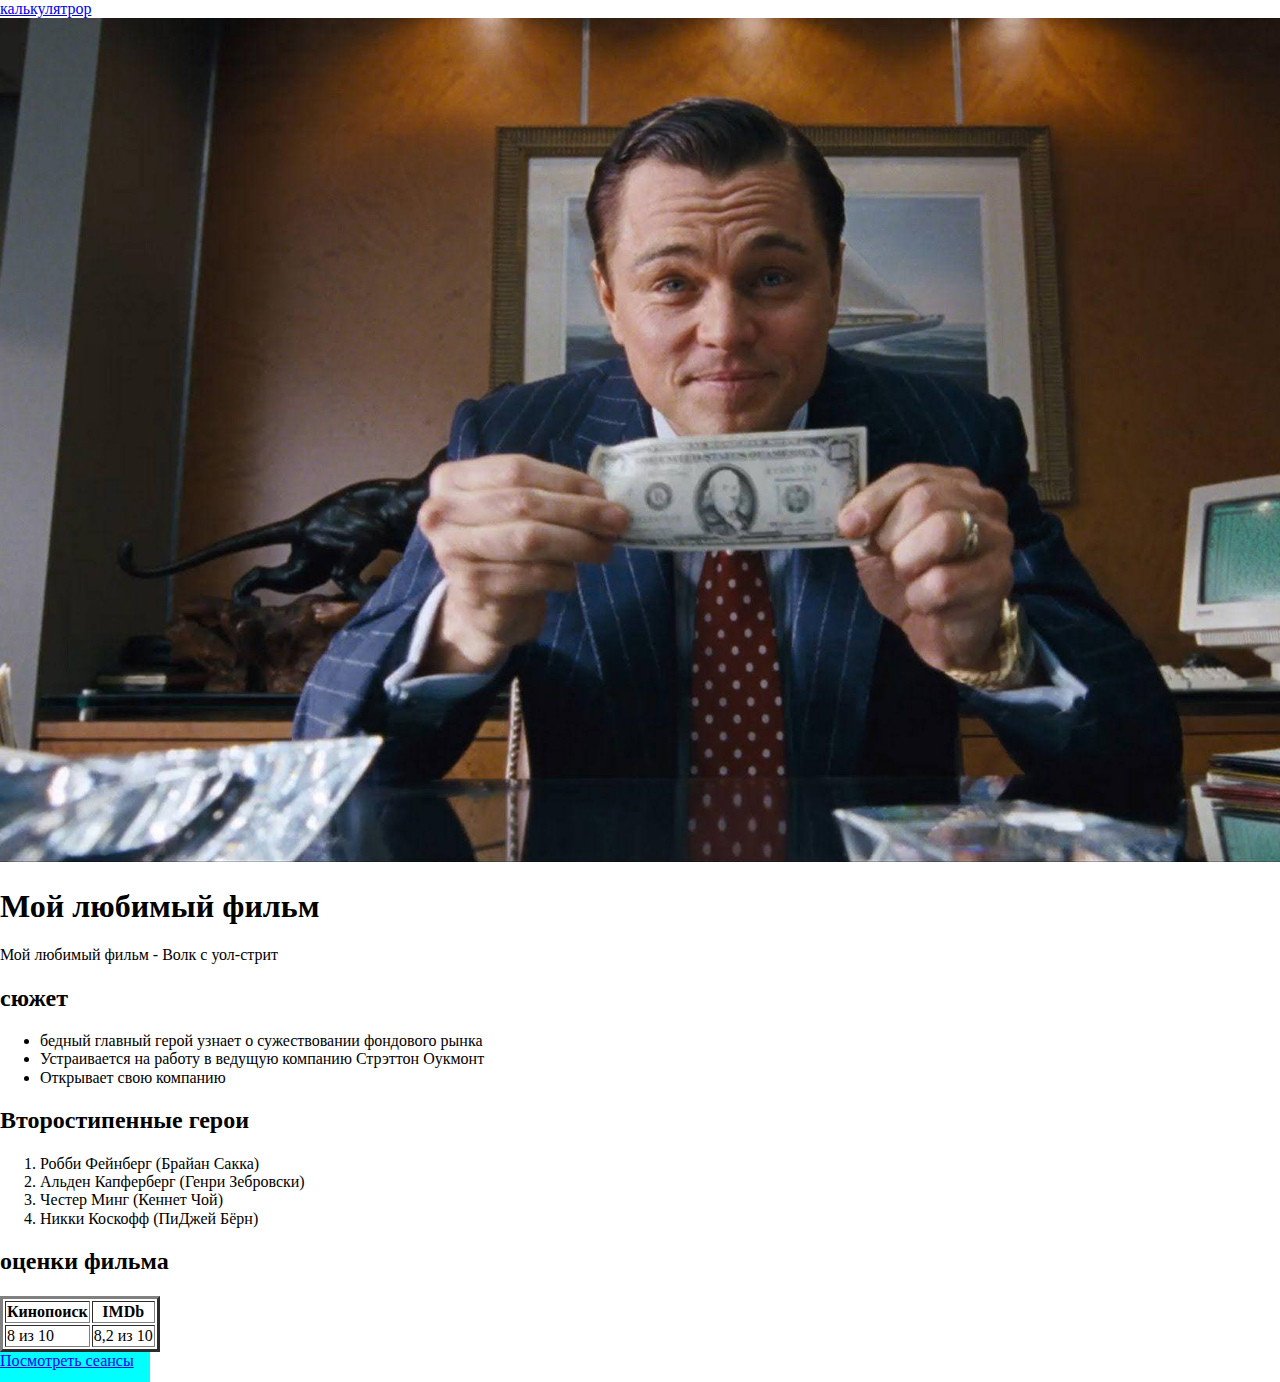
<file: index.html>
<!DOCTYPE html>
<html lang="en">

<head>
    <meta charset="UTF-8">
    <meta http-equiv="X-UA-Compatible" content="IE=edge">
    <meta name="viewport" content="width=device-width, initial-scale=1.0">
    <title>Document</title>
    <link rel="stylesheet" href="css/normalize.css">
    <link rel="stylesheet" href="css/style.css">
</head>

<body>
    <div class="wrapper">
        <a href="../HomeWork/calcul/index.html"> калькулятрор</a>
        <div class="img-wrap">
            <img src="img/img.jpg" alt="wolf">
        </div>
        
        <h1>
            Мой любимый фильм
        </h1>
        <p>
            Мой любимый фильм - Волк с уол-стрит
        </p>
        <h2>
            сюжет
        </h2>
        <ul>
            <li>бедный главный герой узнает о сужествовании фондового рынка</li>
            <li>Устраивается на работу в ведущую компанию Стрэттон Оукмонт</li>
            <li>Открывает свою компанию </li>
        </ul>
        <h2>
            Второстипенные герои
        </h2>
        <ol>
            <li>Робби Фейнберг (Брайан Сакка)</li>
            <li>Альден Капферберг (Генри Зебровски)</li>
            <li>Честер Минг (Кеннет Чой)</li>
            <li>Никки Коскофф (ПиДжей Бёрн)</li>
        </ol>
        <h2>
            оценки фильма
        </h2>
            <table border="3px">
                <tr>
                    <th>Кинопоиск</th>
                    <th>IMDb</th>
                </tr>
                <tr>
                    <td>8 из 10</td>
                    <td>8,2 из 10</td>
                </tr>
            </table>
            <div class="block">
                  <a href="#">Посмотреть сеансы</a>
            </div>
          
        </div>
    </div>
</body>

</html>
</file>
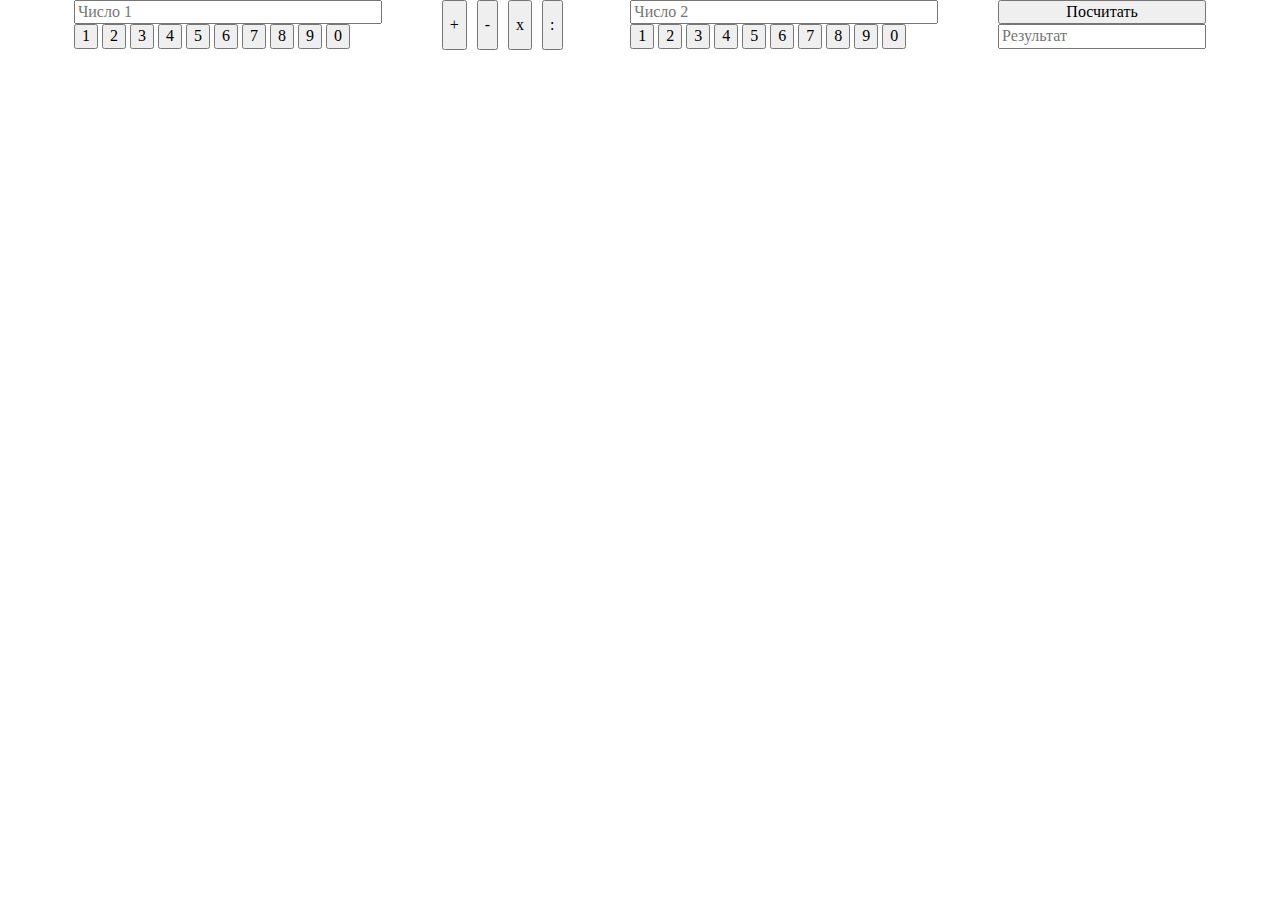
<file: calcul/index.html>
<!DOCTYPE html>
<html lang="en">

<head>
    <meta charset="UTF-8">
    <meta http-equiv="X-UA-Compatible" content="IE=edge">
    <meta name="viewport" content="width=device-width, initial-scale=1.0">
    <title>Document</title>
    <link rel="stylesheet" href="css/normalize.css">
    <link rel="stylesheet" href="css/style.css">
</head>

<body>
    <div class="wrapper">
        <div class="num1">
            <input id="num1" size=41px placeholder="Число 1">
            <button type="button" onclick="addTextToInput(this)">1</button>
            <button type="button" onclick="addTextToInput(this)">2</button>
            <button type="button" onclick="addTextToInput(this)">3</button>
            <button type="button" onclick="addTextToInput(this)">4</button>
            <button type="button" onclick="addTextToInput(this)">5</button>
            <button type="button" onclick="addTextToInput(this)">6</button>
            <button type="button" onclick="addTextToInput(this)">7</button>
            <button type="button" onclick="addTextToInput(this)">8</button>
            <button type="button" onclick="addTextToInput(this)">9</button>
            <button type="button" onclick="addTextToInput(this)">0</button>
        </div>
        <div class="operator_btns">

            <button id="plus" onclick="op='+'">+</button>
            <button id="minus" onclick="op='-'">-</button>
            <button id="times" onclick="op='*'">x</button>
            <button id="divide" onclick="op='/'">:</button>


        </div>

        <div class="num2">
            <input id="num2" placeholder="Число 2">
            <button type="button" onclick="addTextToInput2(this)">1</button>
            <button type="button" onclick="addTextToInput2(this)">2</button>
            <button type="button" onclick="addTextToInput2(this)">3</button>
            <button type="button" onclick="addTextToInput2(this)">4</button>
            <button type="button" onclick="addTextToInput2(this)">5</button>
            <button type="button" onclick="addTextToInput2(this)">6</button>
            <button type="button" onclick="addTextToInput2(this)">7</button>
            <button type="button" onclick="addTextToInput2(this)">8</button>
            <button type="button" onclick="addTextToInput2(this)">9</button>
            <button type="button" onclick="addTextToInput2(this)">0</button>
        </div>


        <div class="result">
            <button onclick="func()">Посчитать</button>
            <input id="result" type="text" placeholder="Результат" >
        </div>
    </div>
    <script src="js/script.js"></script>
</body>

</html>
</file>
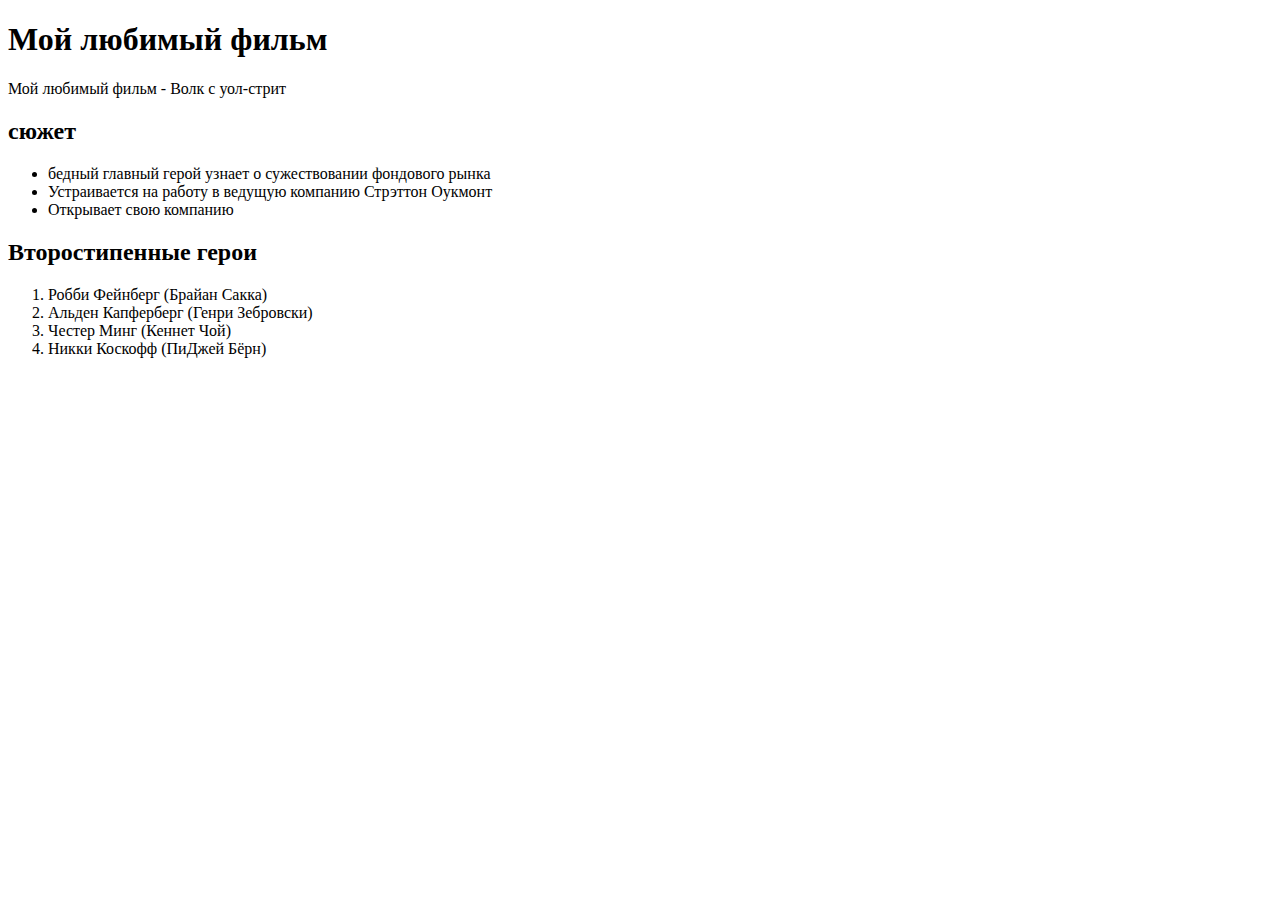
<file: www/index.html>
<!DOCTYPE html>
<html lang="en">

<head>
    <meta charset="UTF-8">
    <meta http-equiv="X-UA-Compatible" content="IE=edge">
    <meta name="viewport" content="width=device-width, initial-scale=1.0">
    <title>Document</title>
</head>

<body>
    <div class="wrapper">
        <h1>
            Мой любимый фильм
        </h1>
        <p>
            Мой любимый фильм - Волк с уол-стрит
        </p>
        <h2>
            сюжет
        </h2>
        <ul>
            <li>бедный главный герой узнает о сужествовании фондового рынка</li>
            <li>Устраивается на работу в ведущую компанию Стрэттон Оукмонт</li>
            <li>Открывает свою компанию </li>
        </ul>
        <h2>
            Второстипенные герои
        </h2>
        <ol>
            <li>Робби Фейнберг (Брайан Сакка)</li>
            <li>Альден Капферберг (Генри Зебровски)</li>
            <li>Честер Минг (Кеннет Чой)</li>
            <li>Никки Коскофф (ПиДжей Бёрн)</li>
        </ol>
    </div>
</body>

</html>
</file>
<file: css/style.css>
.wrapper{
    margin: 0 auto;
    width: 1600px;
}

.img-wrap{
    width: 1500px;

}

img{
    width: 100%;
}

.block{
    width: 150px;
    height: 30px;
    background-color: aqua;
}

.block:hover{
    transform: scaleX(1.5) scaleY(1.5);
    background: linear-gradient(135deg, orange, red); border-radius: 5px;
}
</file>
<file: calcul/css/style.css>
* {
    margin: 0;
}

body {
    height: 100vh;
}

.wrapper {
    margin: auto;
    height: 50vh;
    max-width: 1200px;
    display: flex;
    justify-content: space-around;
}

table {
    margin: 0;
    width: 300px;
}

.num1 {
    width: 300px;
    margin: 0;
}

#num1 {
    width: 100%;
}

.operator_btns {
    display: flex;
    column-gap: 10px;
    height: 50px;
}

.num2 {
    width: 300px;
    margin: 0;
}


#num2 {
    width: 100%;
}

.result {
    display: flex;
    flex-direction: column;
}
</file>
